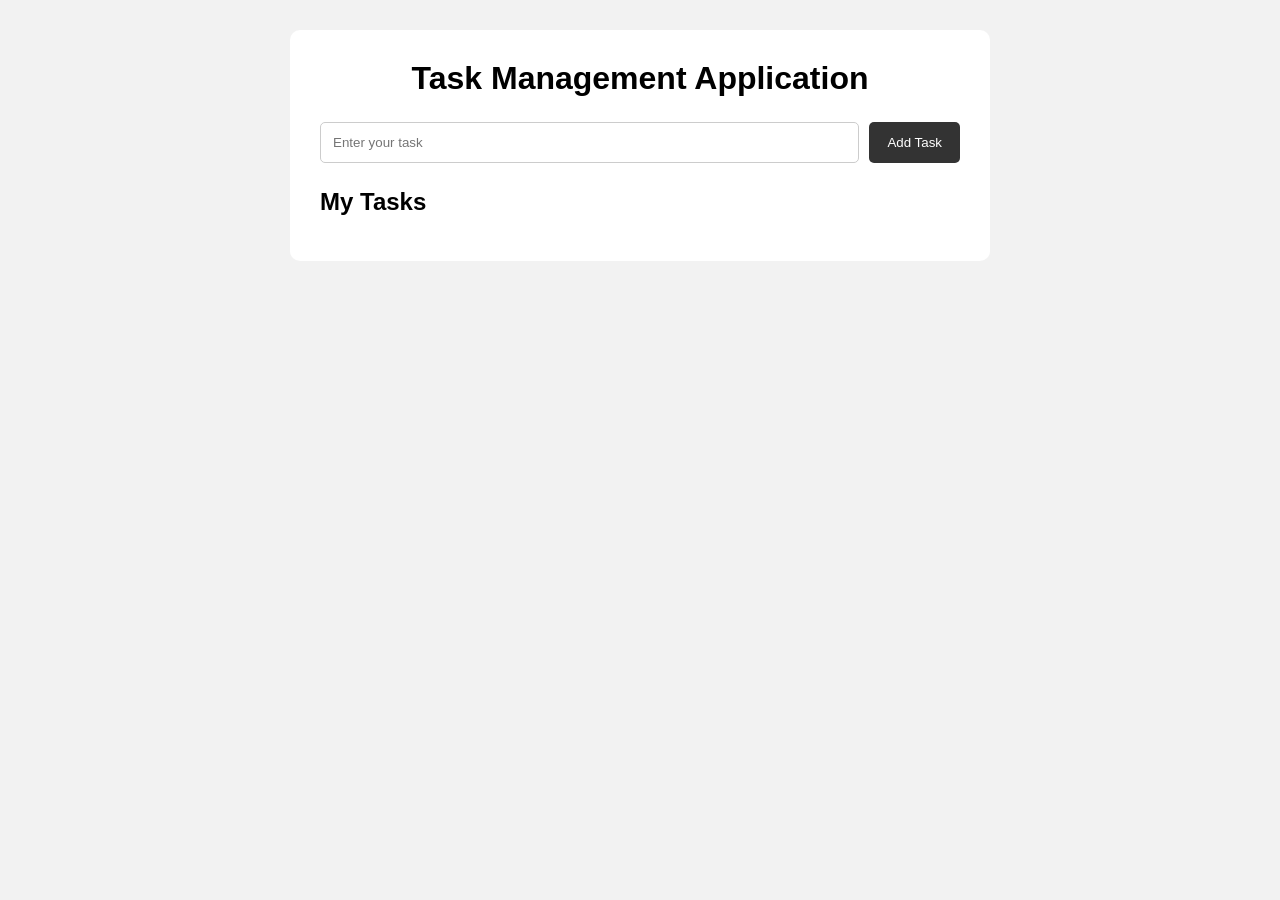
<file: index.html>
<!DOCTYPE html>
<html lang="en">
<head>
    <meta charset="UTF-8">
    <meta name="viewport" content="width=device-width, initial-scale=1.0">
    <title>Task Management Application</title>
    <link rel="stylesheet" href="style.css">
</head>

<body>

    <div class="container">

        <h1>Task Management Application</h1>

        <div class="task-form">
            <input type="text" id="taskInput" placeholder="Enter your task">

            <button onclick="addTask()">Add Task</button>
        </div>

        <h2>My Tasks</h2>

        <div id="taskList"></div>

    </div>

    <script src="script.js"></script>

</body>
</html>
</file>
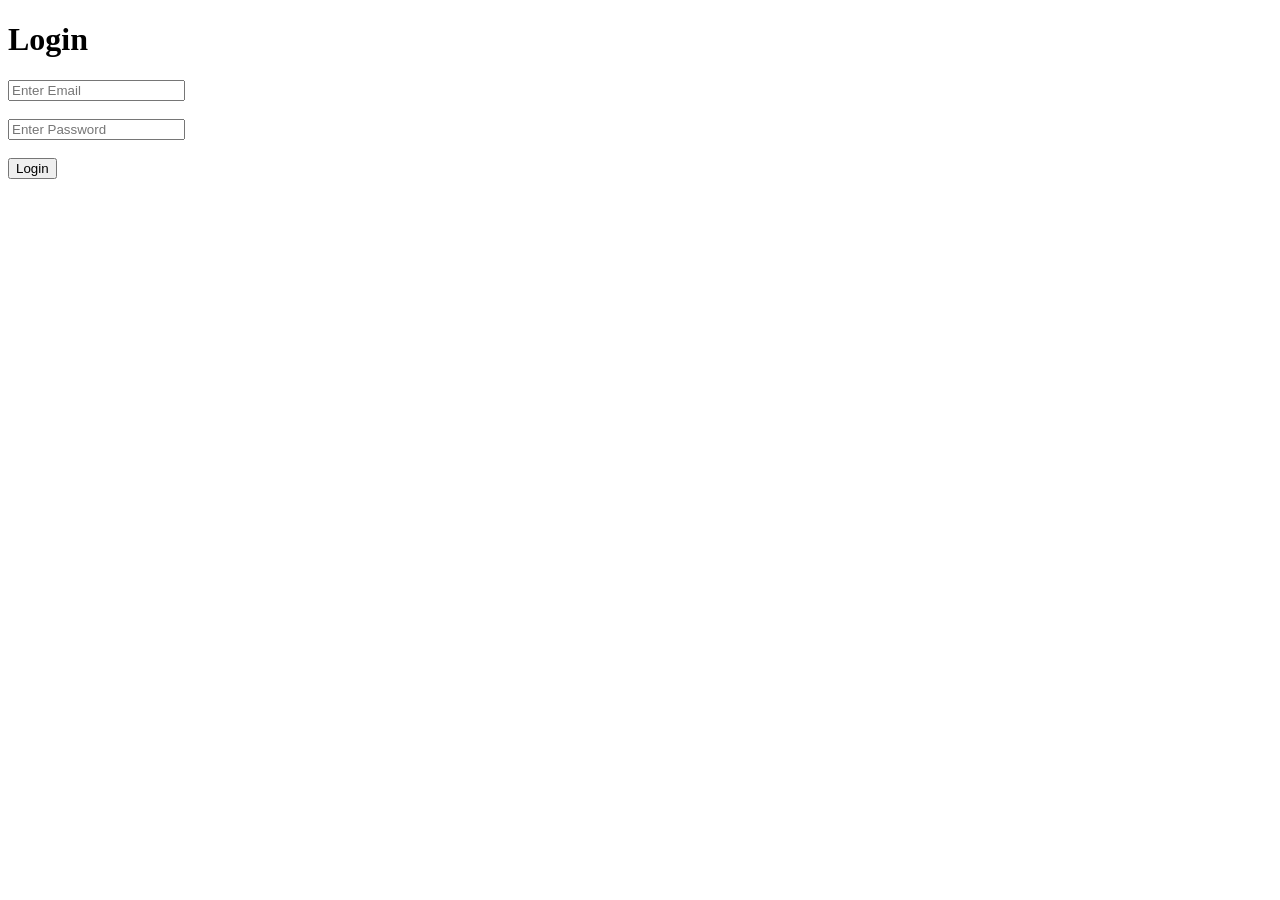
<file: login.html>
<!DOCTYPE html>
<html lang="en">
<head>
    <meta charset="UTF-8">
    <meta name="viewport" content="width=device-width, initial-scale=1.0">
    <title>Login</title>
</head>
<body>
    <h1>Login</h1>

    <form id="loginForm">
        <input type="email" id="email" placeholder="Enter Email" required>
        <br><br>

        <input type="password" id="password" placeholder="Enter Password" required>
        <br><br>

        <button type="submit">Login</button>
    </form>

    <p id="message"></p>

    <script src="login.js"></script>
</body>
</html>
</file>
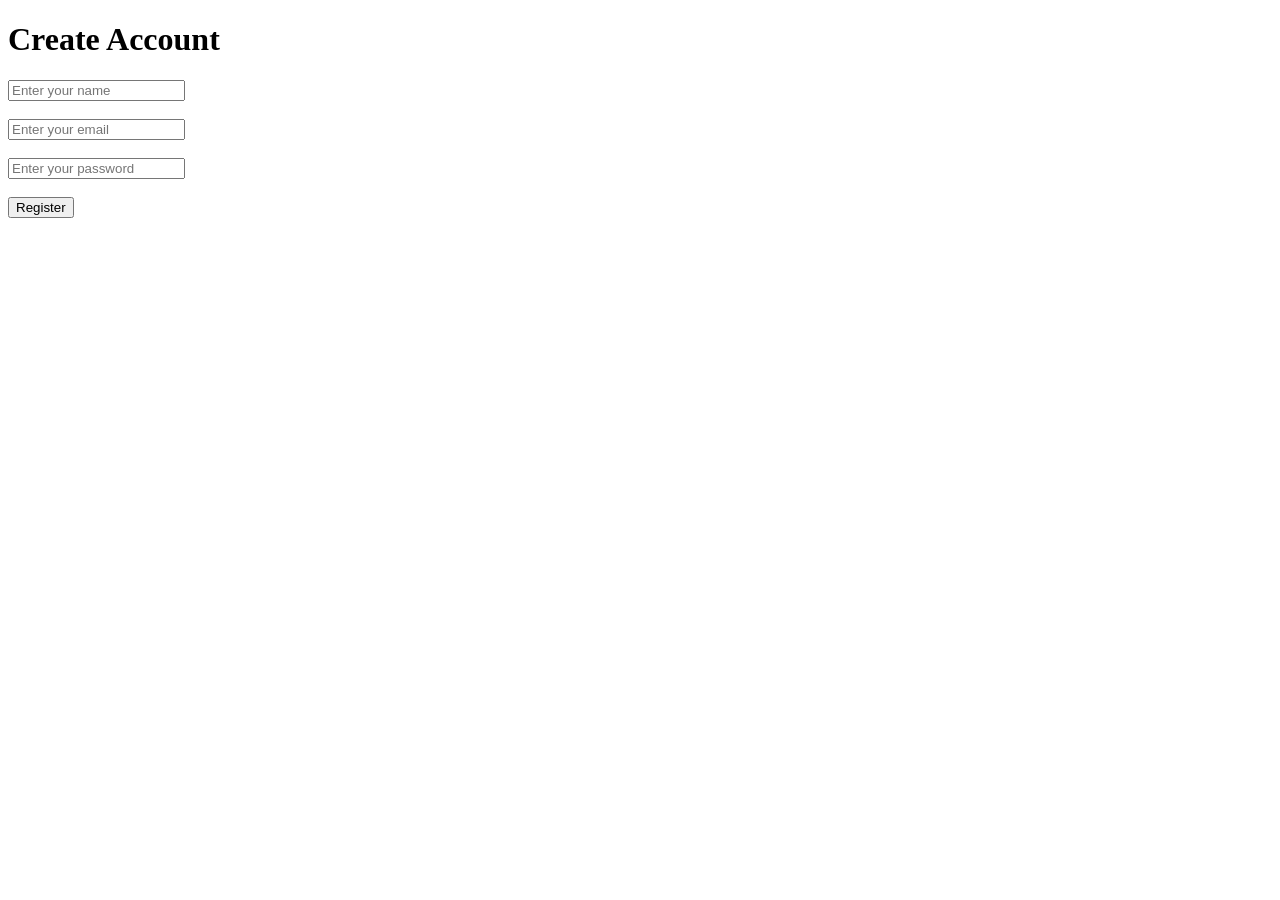
<file: register.html>
<!DOCTYPE html>
<html lang="en">

<head>
    <meta charset="UTF-8">
    <meta name="viewport" content="width=device-width, initial-scale=1.0">
    <title>Register</title>
</head>

<body>

    <h1>Create Account</h1>

    <input type="text" id="name" placeholder="Enter your name">
    <br><br>

    <input type="email" id="email" placeholder="Enter your email">
    <br><br>

    <input type="password" id="password" placeholder="Enter your password">
    <br><br>

    <button onclick="register()">Register</button>

    <p id="message"></p>

    <script src="register.js"></script>

</body>

</html>
</file>
<file: style.css>
* {
    box-sizing: border-box;
    margin: 0;
    padding: 0;
}

body {
    font-family: Arial, sans-serif;
    background: #f2f2f2;
    padding: 30px;
}

.container {
    max-width: 700px;
    margin: auto;
    background: white;
    padding: 30px;
    border-radius: 10px;
}

h1 {
    text-align: center;
    margin-bottom: 25px;
}

h2 {
    margin: 25px 0 15px;
}

.task-form {
    display: flex;
    gap: 10px;
}

.task-form input {
    flex: 1;
    padding: 12px;
    border: 1px solid #ccc;
    border-radius: 5px;
}

button {
    padding: 12px 18px;
    border: none;
    border-radius: 5px;
    cursor: pointer;
}

.task-form button {
    background: #333;
    color: white;
}

.task {
    display: flex;
    justify-content: space-between;
    align-items: center;
    padding: 15px;
    margin-bottom: 10px;
    background: #f5f5f5;
    border-radius: 5px;
}

.task-buttons {
    display: flex;
    gap: 5px;
}

.complete-btn {
    background: green;
    color: white;
}

.delete-btn {
    background: red;
    color: white;
}

@media (max-width: 600px) {
    body {
        padding: 15px;
    }

    .container {
        padding: 20px;
    }

    .task-form {
        flex-direction: column;
    }

    .task {
        flex-direction: column;
        align-items: flex-start;
        gap: 10px;
    }

    .task-buttons {
        width: 100%;
    }
}
</file>
